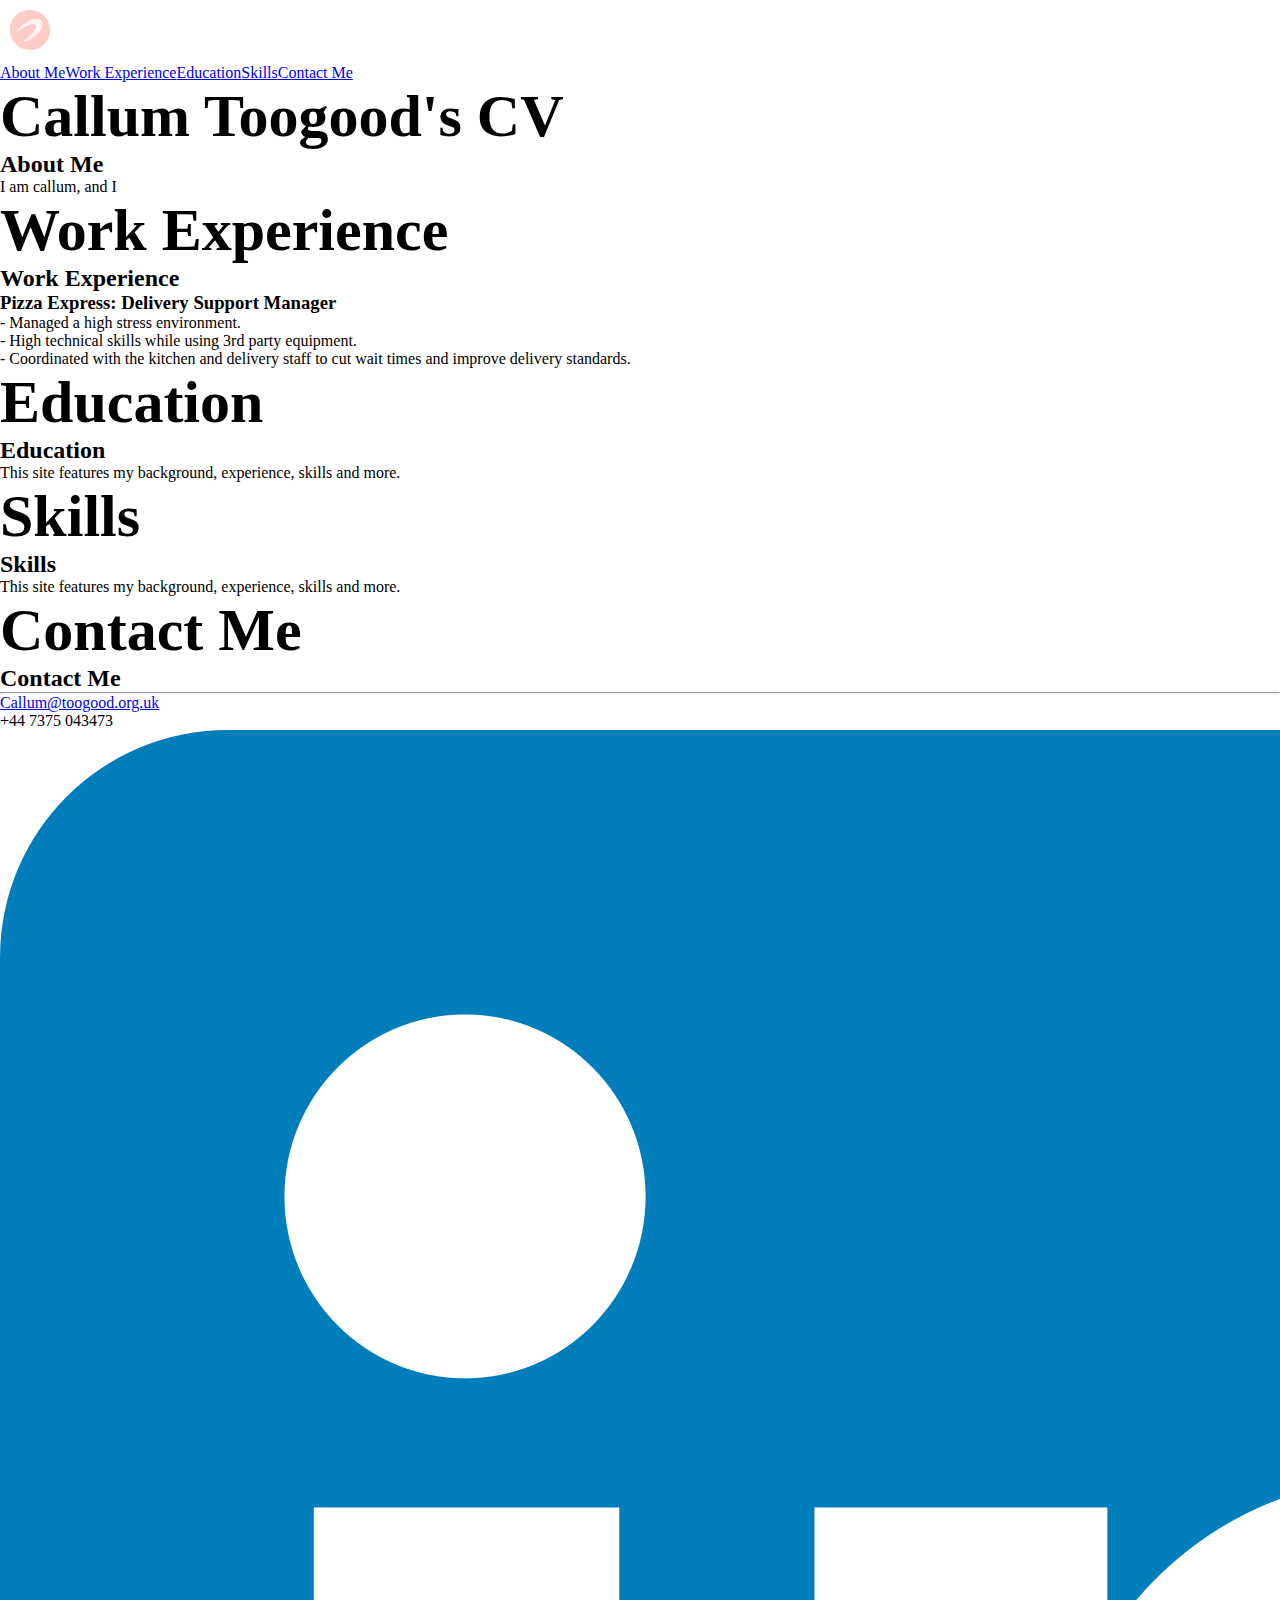
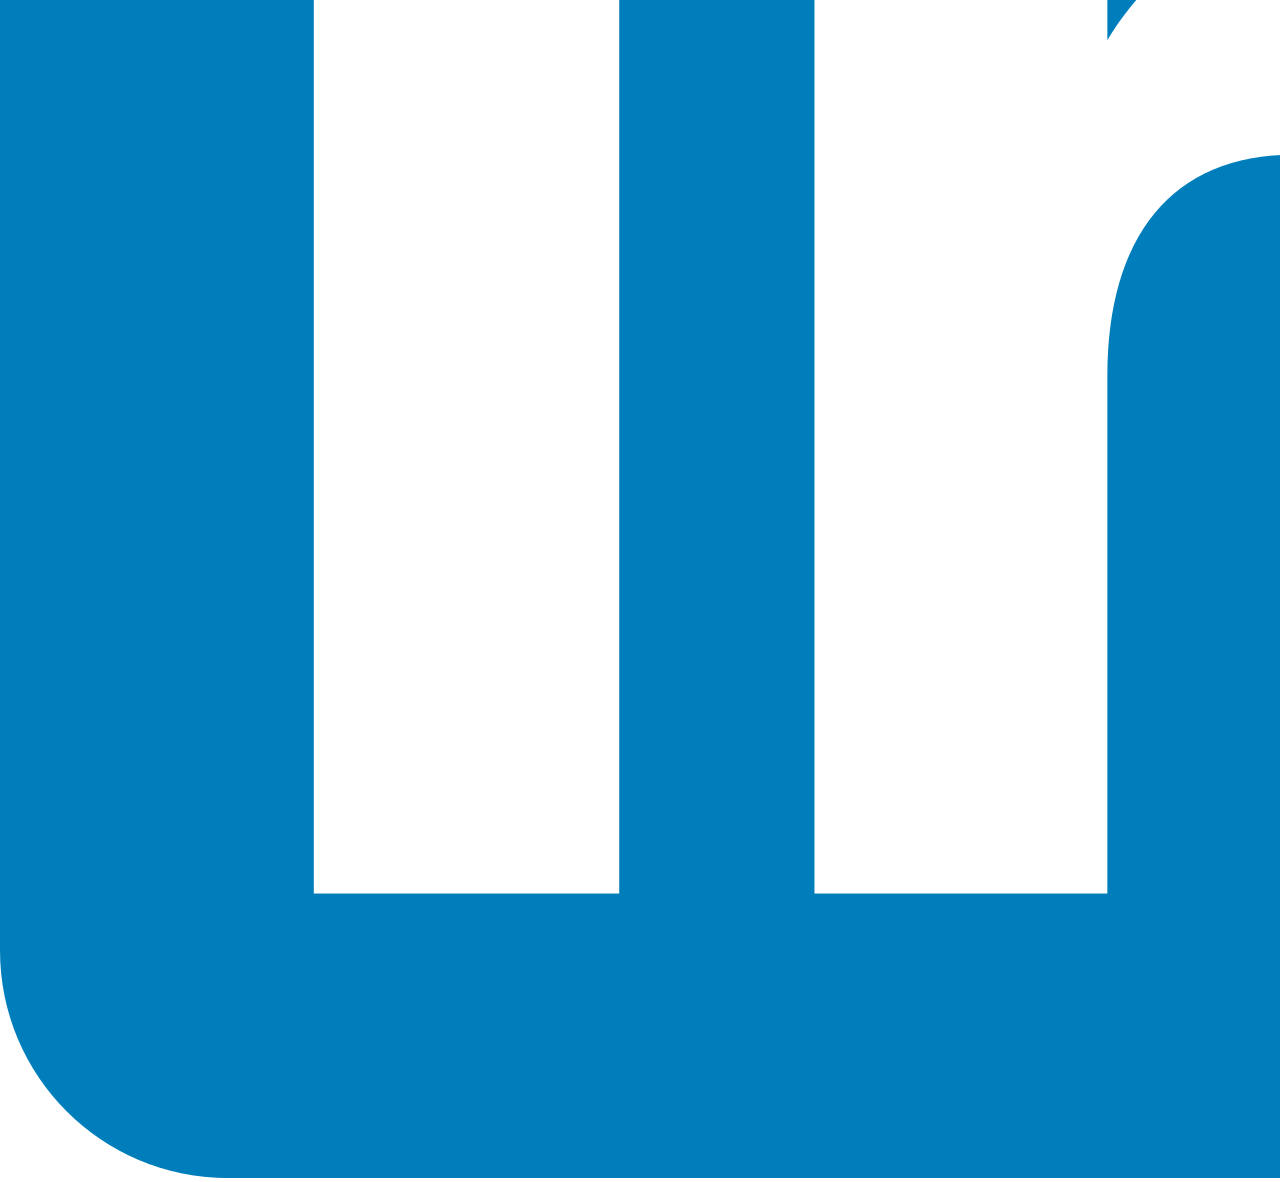
<file: Home.html>
<!DOCTYPE html>
<html lang="en">
<head>
  <meta charset="UTF-8">
  <meta http-equiv="X-UA-Compatible" content="IE=chrome">
  <title>Home</title>
  <meta name="description" content="My CV">
  <meta name="viewport" content="width=device-width, initial-scale=1.0">
  <link rel="stylesheet" href="main.css">
  <link rel="icon" href="Favicon.png">
</head>
<body>
  <div id="navbar_container">
    <div class="navbar">
      <a href="Home.html">
        <img src="Favicon.png" alt="Logo" class="navbar-logo"></a>
      <ul class="nav-links">
        <li><a class="navbar-button" href="Home.html#title">About Me</a></li>
        <li><a class="navbar-button" href="Home.html#about_me">Work Experience</a></li>
        <li><a class="navbar-button" href="Home.html#work_experience">Education</a></li>
        <li><a class="navbar-button" href="Home.html#education">Skills</a>
        <li><a class="navbar-button" href="Home.html#skills">Contact Me</a></li>
      </ul>
    </div>
  </div>
  <section class="parallax-container">
    <div class="parallax-bg" id="parallax-bg"></div>
    <div class="parallax-content">
      <h1 id="title" style="font-size: 60px">Callum Toogood's CV</h1>
    </div>
  </section>
  
  <section class="content">
    <h2 id="about_me">About Me</h2>
    <p>I am callum, and I </p>
  </section>

  <section class="parallax-container">
    <div class="parallax-bg" id="parallax-bg"></div>
    <div class="parallax-content">
      <h1 style="font-size: 60px">Work Experience</h1>
      <p></p>
    </div>
  </section>

  <section class="content">
    <h2 id="work_experience">Work Experience</h2>
    <h3>Pizza Express: Delivery Support Manager</h3>
    <div class="bullet-point-container">
      <p class="bullet-point">- Managed a high stress environment.</p>
      <p class="bullet-point">- High technical skills while using 3rd party equipment.</p>
      <p class="bullet-point">- Coordinated with the kitchen and delivery staff to cut wait times and improve delivery standards.</p>
    </div>
  </section>

  <section class="parallax-container">
    <div class="parallax-bg" id="parallax-bg"></div>
    <div class="parallax-content">
      <h1 style="font-size: 60px">Education</h1>
      <p></p>
    </div>
  </section>

  <section class="content">
    <h2 id="education">Education</h2>
    <p>This site features my background, experience, skills and more.</p>
  </section>

  <section class="parallax-container">
    <div class="parallax-bg" id="parallax-bg"></div>
    <div class="parallax-content">
      <h1 style="font-size: 60px">Skills</h1>
      <p></p>
    </div>
  </section>

  <section class="content">
    <h2 id="skills">Skills</h2>
    <p>This site features my background, experience, skills and more.</p>
  </section>
  
  <section class="parallax-container">
    <div class="parallax-bg" id="parallax-bg"></div>
    <div class="parallax-content">
      <h1 style="font-size: 60px">Contact Me</h1>
      <p></p>
    </div>
  </section>

  <section class="content">
  <h2>Contact Me</h2>
  <hr class="divider">
  <div class="contact-info">
    <a href="mailto:Callum@toogood.org.uk">Callum@toogood.org.uk</a>
    <p>+44 7375 043473</p>
    <a href="https://www.linkedin.com/in/callum-toogood-201710327/">
      <img src="LinkedIn.webp" alt="contact-logo" class="contact-logo"></a>
  </div>
  </section>
</body>
</file>
<file: main.css>
* {
  margin: 0;
  padding: 0;
  overflow-x: hidden;
  font-family: 'EB Garamond', serif;
}

nav {
  background-color: #f8ecc0;
  display: flex;
}

.navbar-logo {
  width: 40px;
  margin: 10px;
}
.nav-links {
  display: flex;
}

.navbar-button {
  
}
</file>
